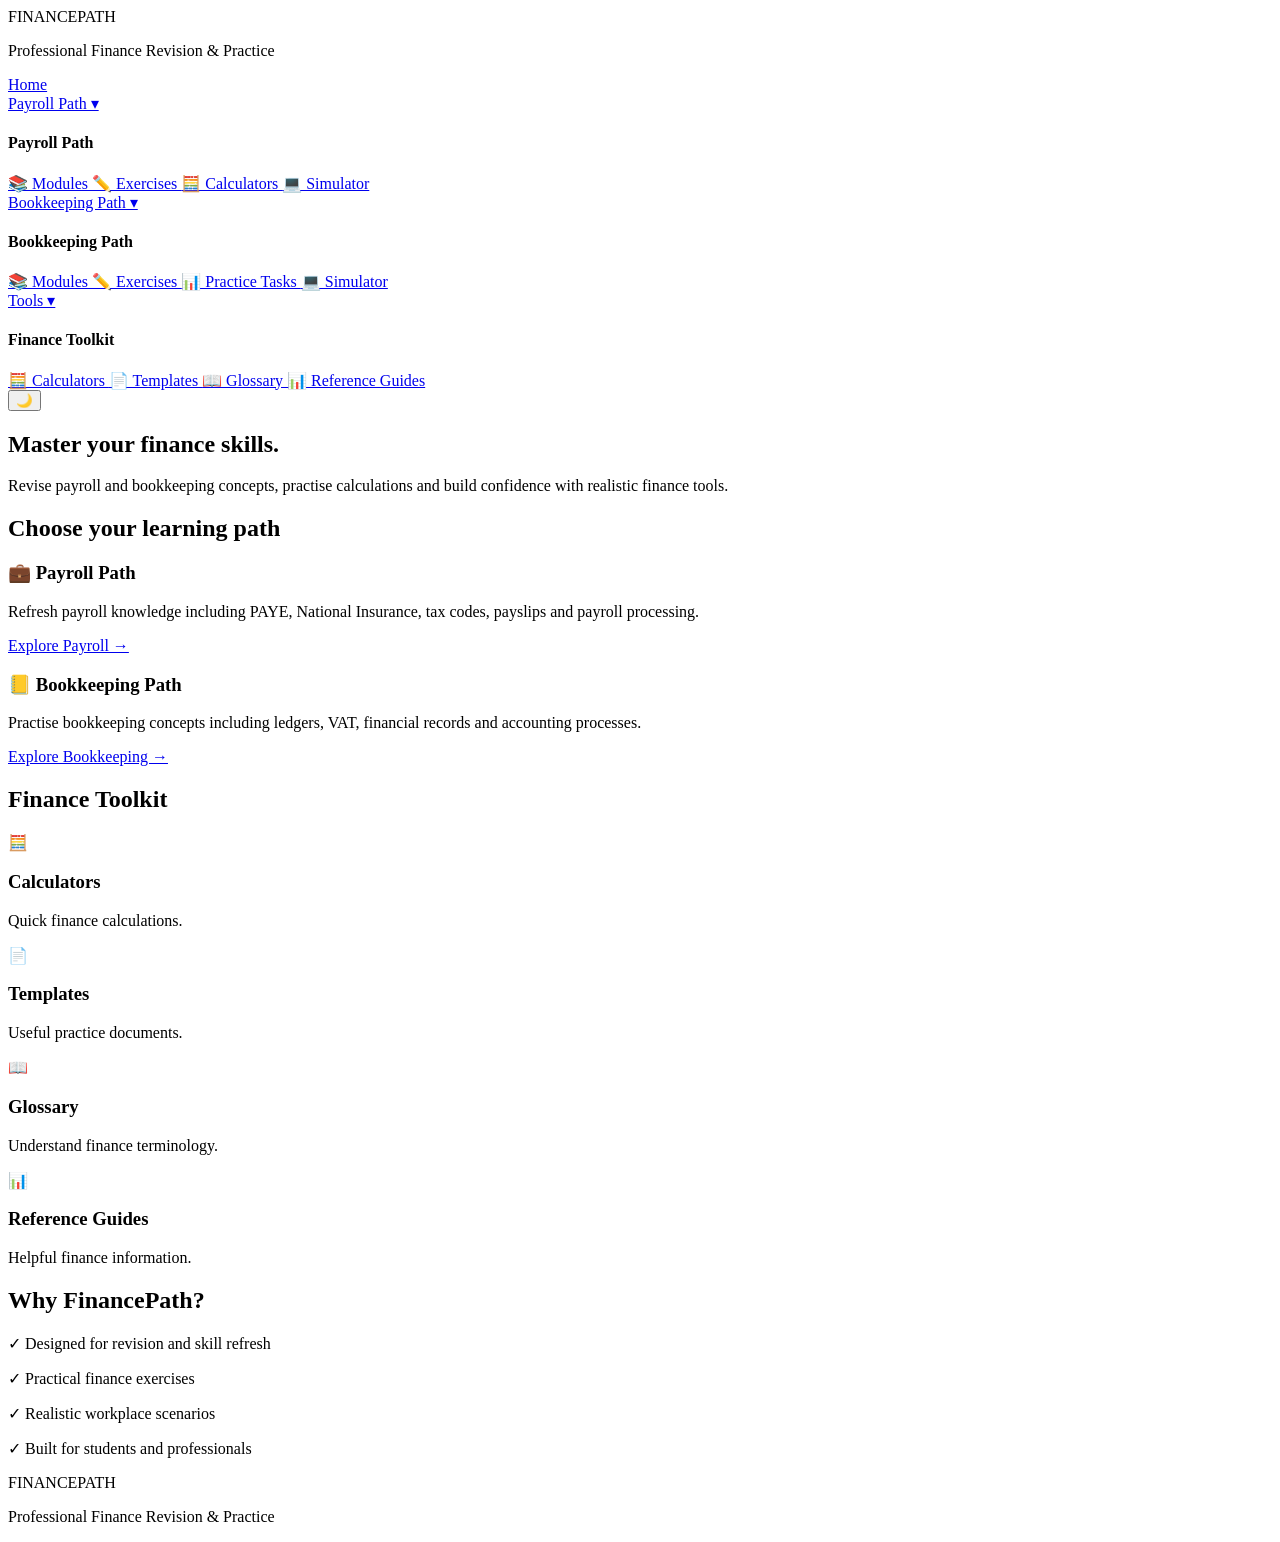
<file: index.html>
<!DOCTYPE html>
<html lang="en">

<head>

<meta charset="UTF-8">
<meta name="viewport" content="width=device-width, initial-scale=1.0">

<title>FinancePath | Professional Finance Revision</title>

<link rel="stylesheet" href="style.css">

</head>


<body>


<header>


<div class="brand-area">

<div class="logo">

<span class="finance">FINANCE</span><span class="path">PATH</span>

</div>

<p>
Professional Finance Revision & Practice
</p>

</div>


<div class="nav-container">


<nav>


<a href="index.html">
Home
</a>



<div class="dropdown">


<a href="#">
Payroll Path ▾
</a>


<div class="dropdown-menu">

<h4>Payroll Path</h4>

<a href="payroll-modules.html">
📚 Modules
</a>

<a href="#">
✏️ Exercises
</a>

<a href="#">
🧮 Calculators
</a>

<a href="#">
💻 Simulator
</a>

</div>


</div>



<div class="dropdown">


<a href="#">
Bookkeeping Path ▾
</a>


<div class="dropdown-menu">

<h4>Bookkeeping Path</h4>

<a href="#">
📚 Modules
</a>

<a href="#">
✏️ Exercises
</a>

<a href="#">
📊 Practice Tasks
</a>

<a href="#">
💻 Simulator
</a>

</div>


</div>



<div class="dropdown">


<a href="#">
Tools ▾
</a>


<div class="dropdown-menu">

<h4>
Finance Toolkit
</h4>

<a href="#">
🧮 Calculators
</a>

<a href="#">
📄 Templates
</a>

<a href="#">
📖 Glossary
</a>

<a href="#">
📊 Reference Guides
</a>

</div>


</div>


</nav>


<button id="themeToggle">
🌙
</button>


</div>


</header>



<section class="hero">


<h1>
Master your finance skills.
</h1>


<p>
Revise payroll and bookkeeping concepts,
practise calculations and build confidence
with realistic finance tools.
</p>


</section>



<section class="paths">


<h2>
Choose your learning path
</h2>



<div class="path-card">


<div>

<h3>
💼 Payroll Path
</h3>


<p>
Refresh payroll knowledge including
PAYE, National Insurance, tax codes,
payslips and payroll processing.
</p>


</div>


<a href="payroll-modules.html">
Explore Payroll →
</a>


</div>



<div class="path-card">


<div>

<h3>
📒 Bookkeeping Path
</h3>


<p>
Practise bookkeeping concepts including
ledgers, VAT, financial records and
accounting processes.
</p>


</div>


<a href="#">
Explore Bookkeeping →
</a>


</div>


</section>



<section class="toolkit">


<h2>
Finance Toolkit
</h2>


<div class="tool-grid">


<div>

🧮

<h3>
Calculators
</h3>

<p>
Quick finance calculations.
</p>

</div>



<div>

📄

<h3>
Templates
</h3>

<p>
Useful practice documents.
</p>

</div>



<div>

📖

<h3>
Glossary
</h3>

<p>
Understand finance terminology.
</p>

</div>



<div>

📊

<h3>
Reference Guides
</h3>

<p>
Helpful finance information.
</p>

</div>


</div>


</section>



<section class="why">


<h2>
Why FinancePath?
</h2>


<div class="why-list">


<p>
✓ Designed for revision and skill refresh
</p>


<p>
✓ Practical finance exercises
</p>


<p>
✓ Realistic workplace scenarios
</p>


<p>
✓ Built for students and professionals
</p>


</div>


</section>



<footer>


<div class="logo">

<span class="finance">FINANCE</span><span class="path">PATH</span>

</div>


<p>
Professional Finance Revision & Practice
</p>


</footer>



<script src="script.js"></script>


</body>

</html>
</file>
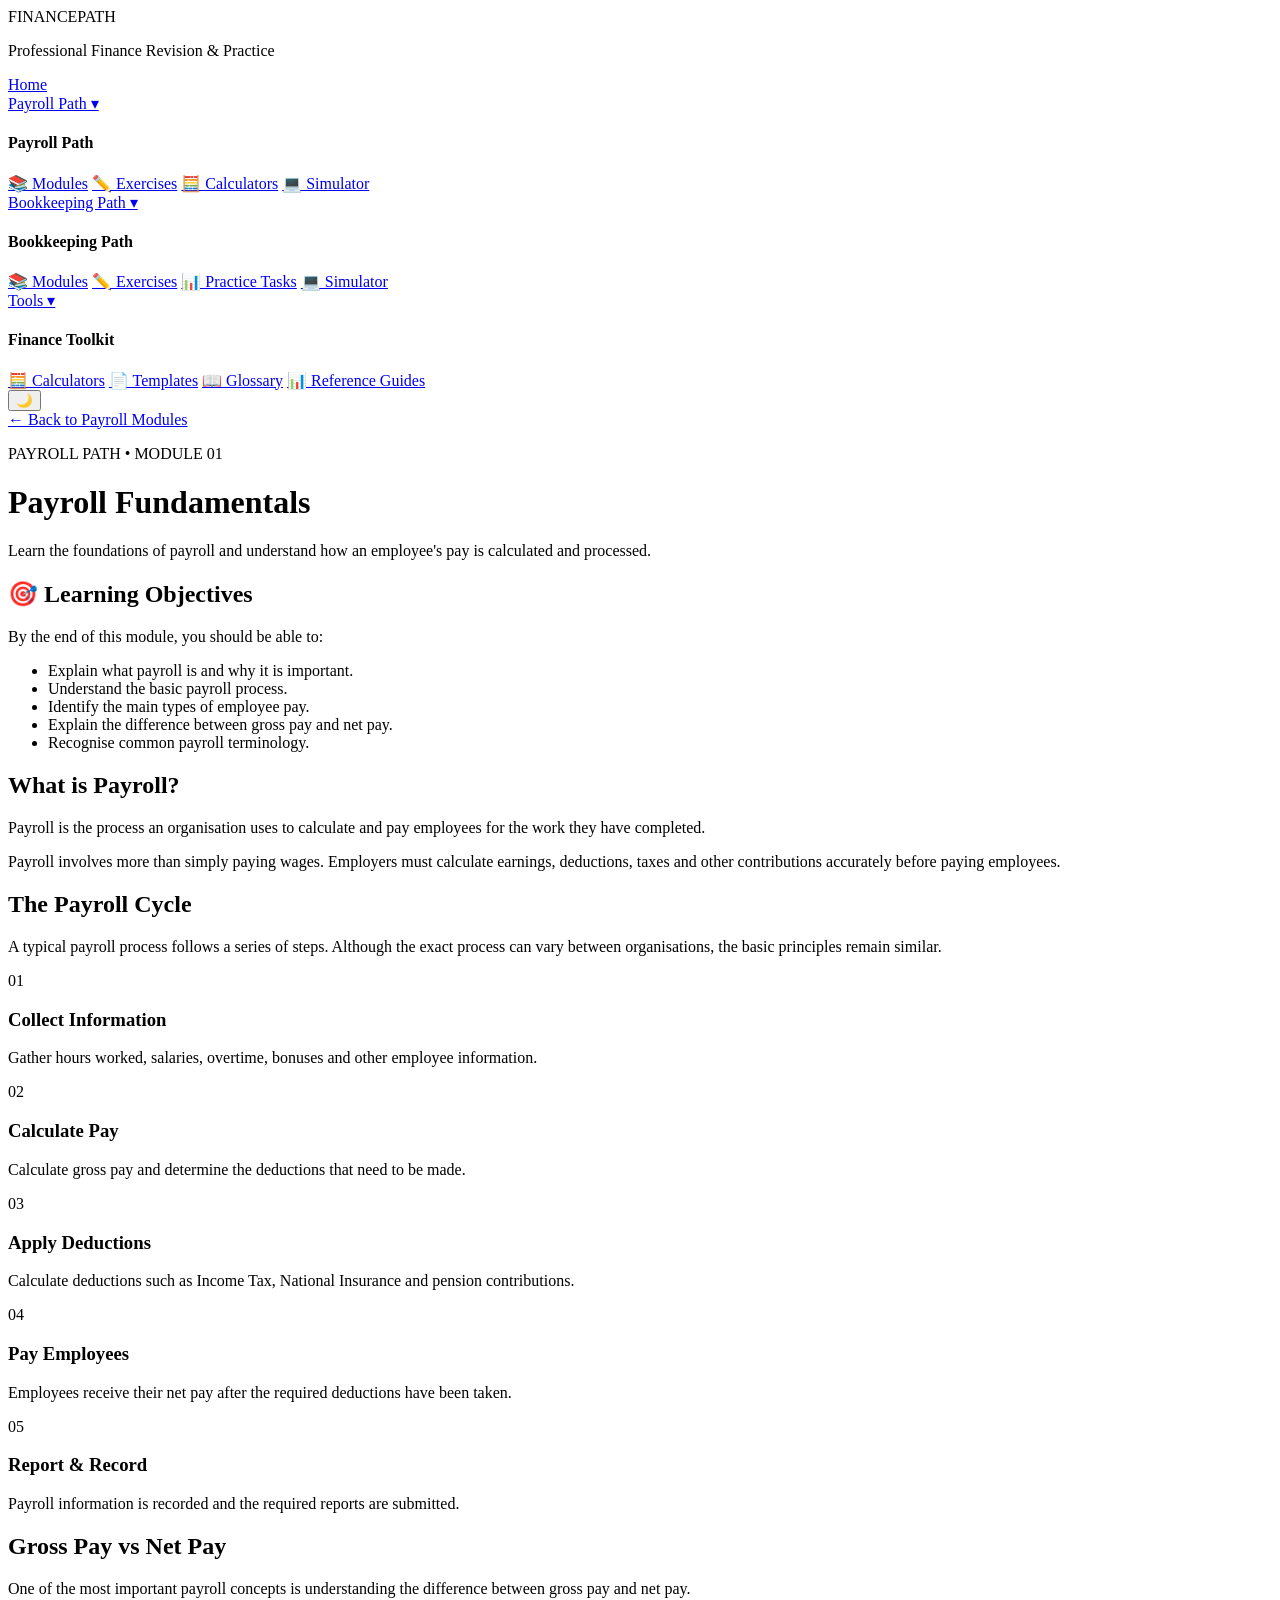
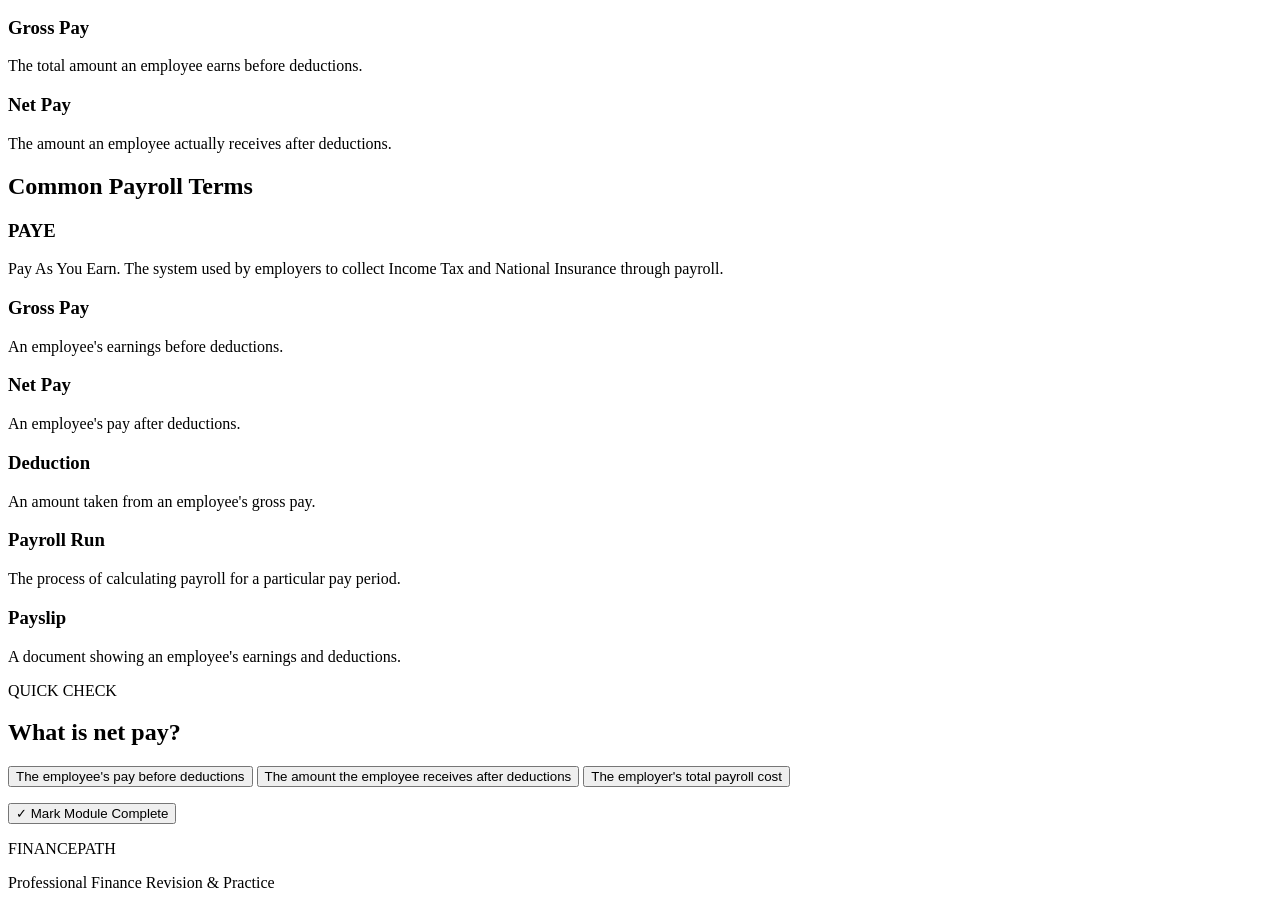
<file: payroll-fundamentals.html>
<!DOCTYPE html>
<html lang="en">

<head>
<meta charset="UTF-8">
<meta name="viewport" content="width=device-width, initial-scale=1.0">

<title>FinancePath | Payroll Fundamentals</title>

<link rel="stylesheet" href="style.css">
</head>

<body>

<header>

<div class="brand-area">

<div class="logo">
<span class="finance">FINANCE</span><span class="path">PATH</span>
</div>

<p>Professional Finance Revision & Practice</p>

</div>

<div class="nav-container">

<nav>

<a href="index.html">Home</a>

<div class="dropdown">

<a href="#">Payroll Path ▾</a>

<div class="dropdown-menu">

<h4>Payroll Path</h4>

<a href="payroll-modules.html">📚 Modules</a>
<a href="#">✏️ Exercises</a>
<a href="#">🧮 Calculators</a>
<a href="#">💻 Simulator</a>

</div>

</div>

<div class="dropdown">

<a href="#">Bookkeeping Path ▾</a>

<div class="dropdown-menu">

<h4>Bookkeeping Path</h4>

<a href="#">📚 Modules</a>
<a href="#">✏️ Exercises</a>
<a href="#">📊 Practice Tasks</a>
<a href="#">💻 Simulator</a>

</div>

</div>

<div class="dropdown">

<a href="#">Tools ▾</a>

<div class="dropdown-menu">

<h4>Finance Toolkit</h4>

<a href="#">🧮 Calculators</a>
<a href="#">📄 Templates</a>
<a href="#">📖 Glossary</a>
<a href="#">📊 Reference Guides</a>

</div>

</div>

</nav>

<button id="themeToggle">🌙</button>

</div>

</header>


<main class="lesson-page">


<div class="lesson-top">

<a href="payroll-modules.html" class="back-link">
← Back to Payroll Modules
</a>

<p class="eyebrow">PAYROLL PATH • MODULE 01</p>

<h1>Payroll Fundamentals</h1>

<p class="lesson-intro">
Learn the foundations of payroll and understand how an employee's
pay is calculated and processed.
</p>

</div>


<section class="learning-box">

<h2>🎯 Learning Objectives</h2>

<p>By the end of this module, you should be able to:</p>

<ul>

<li>Explain what payroll is and why it is important.</li>

<li>Understand the basic payroll process.</li>

<li>Identify the main types of employee pay.</li>

<li>Explain the difference between gross pay and net pay.</li>

<li>Recognise common payroll terminology.</li>

</ul>

</section>


<section class="lesson-content">

<h2>What is Payroll?</h2>

<p>
Payroll is the process an organisation uses to calculate and pay
employees for the work they have completed.
</p>

<p>
Payroll involves more than simply paying wages. Employers must
calculate earnings, deductions, taxes and other contributions
accurately before paying employees.
</p>


<h2>The Payroll Cycle</h2>

<p>
A typical payroll process follows a series of steps.
Although the exact process can vary between organisations,
the basic principles remain similar.
</p>

<div class="process-grid">

<div class="process-step">

<span>01</span>

<h3>Collect Information</h3>

<p>
Gather hours worked, salaries, overtime, bonuses and other
employee information.
</p>

</div>


<div class="process-step">

<span>02</span>

<h3>Calculate Pay</h3>

<p>
Calculate gross pay and determine the deductions that need
to be made.
</p>

</div>


<div class="process-step">

<span>03</span>

<h3>Apply Deductions</h3>

<p>
Calculate deductions such as Income Tax, National Insurance
and pension contributions.
</p>

</div>


<div class="process-step">

<span>04</span>

<h3>Pay Employees</h3>

<p>
Employees receive their net pay after the required deductions
have been taken.
</p>

</div>


<div class="process-step">

<span>05</span>

<h3>Report & Record</h3>

<p>
Payroll information is recorded and the required reports are
submitted.
</p>

</div>

</div>


<h2>Gross Pay vs Net Pay</h2>

<p>
One of the most important payroll concepts is understanding the
difference between gross pay and net pay.
</p>

<div class="comparison-box">

<div>

<h3>Gross Pay</h3>

<p>
The total amount an employee earns before deductions.
</p>

</div>


<div>

<h3>Net Pay</h3>

<p>
The amount an employee actually receives after deductions.
</p>

</div>

</div>


<h2>Common Payroll Terms</h2>

<div class="terms-grid">

<div>

<h3>PAYE</h3>

<p>
Pay As You Earn. The system used by employers to collect
Income Tax and National Insurance through payroll.
</p>

</div>


<div>

<h3>Gross Pay</h3>

<p>
An employee's earnings before deductions.
</p>

</div>


<div>

<h3>Net Pay</h3>

<p>
An employee's pay after deductions.
</p>

</div>


<div>

<h3>Deduction</h3>

<p>
An amount taken from an employee's gross pay.
</p>

</div>


<div>

<h3>Payroll Run</h3>

<p>
The process of calculating payroll for a particular pay period.
</p>

</div>


<div>

<h3>Payslip</h3>

<p>
A document showing an employee's earnings and deductions.
</p>

</div>

</div>


<section class="knowledge-check">

<p class="eyebrow">QUICK CHECK</p>

<h2>What is net pay?</h2>

<div class="quiz-options">

<button onclick="checkAnswer(false)">
The employee's pay before deductions
</button>

<button onclick="checkAnswer(true)">
The amount the employee receives after deductions
</button>

<button onclick="checkAnswer(false)">
The employer's total payroll cost
</button>

</div>

<p id="quizResult"></p>

</section>


<div class="lesson-complete">

<button onclick="completeLesson()">
✓ Mark Module Complete
</button>

<p id="completeMessage"></p>

</div>


</section>

</main>


<footer>

<div class="logo">
<span class="finance">FINANCE</span><span class="path">PATH</span>
</div>

<p>Professional Finance Revision & Practice</p>

</footer>


<script src="script.js"></script>

<script>

function checkAnswer(correct) {

const result = document.getElementById("quizResult");

if (correct) {

result.textContent = "✓ Correct! Net pay is the amount an employee receives after deductions.";

} else {

result.textContent = "✗ Not quite. Think about what remains after deductions.";

}

}


function completeLesson() {

const message = document.getElementById("completeMessage");

message.textContent = "✓ Module 01 completed! Great work.";

}

</script>

</body>

</html>
</file>
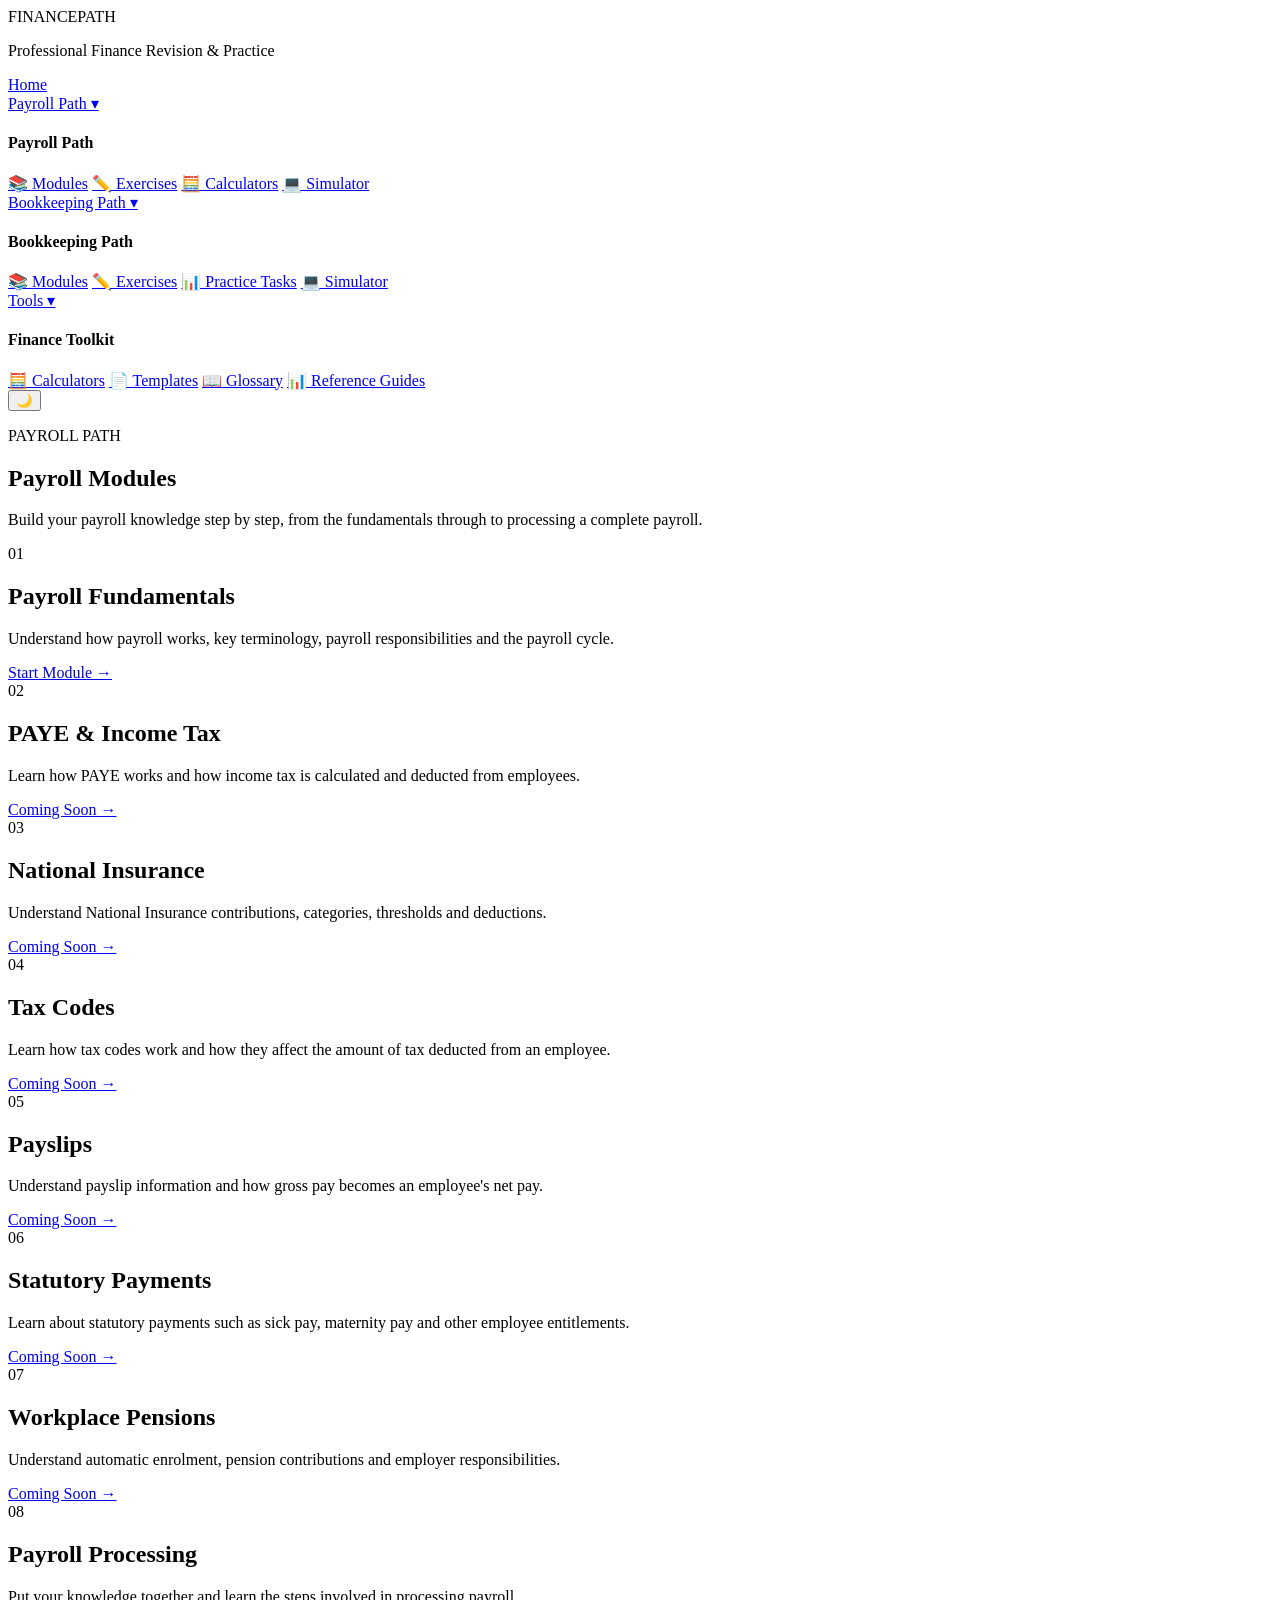
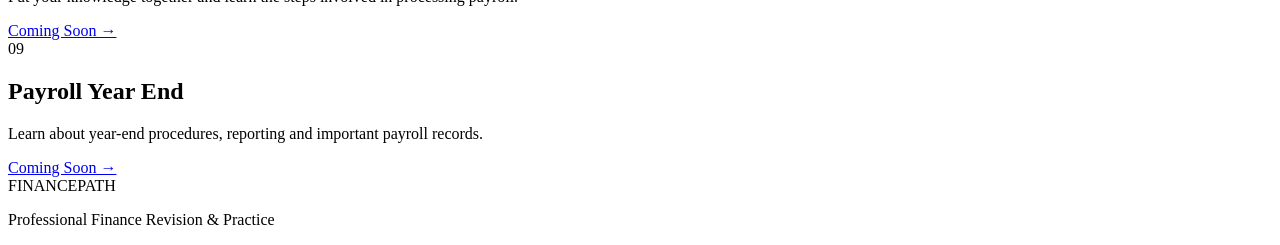
<file: payroll-modules.html>
<!DOCTYPE html>
<html lang="en">

<head>

<meta charset="UTF-8">
<meta name="viewport" content="width=device-width, initial-scale=1.0">

<title>FinancePath | Payroll Modules</title>

<link rel="stylesheet" href="style.css">

</head>

<body>

<header>

<div class="brand-area">

<div class="logo">
<span class="finance">FINANCE</span><span class="path">PATH</span>
</div>

<p>Professional Finance Revision & Practice</p>

</div>

<div class="nav-container">

<nav>

<a href="index.html">Home</a>

<div class="dropdown">

<a href="#">Payroll Path ▾</a>

<div class="dropdown-menu">

<h4>Payroll Path</h4>

<a href="payroll-modules.html">📚 Modules</a>
<a href="#">✏️ Exercises</a>
<a href="#">🧮 Calculators</a>
<a href="#">💻 Simulator</a>

</div>

</div>

<div class="dropdown">

<a href="#">Bookkeeping Path ▾</a>

<div class="dropdown-menu">

<h4>Bookkeeping Path</h4>

<a href="#">📚 Modules</a>
<a href="#">✏️ Exercises</a>
<a href="#">📊 Practice Tasks</a>
<a href="#">💻 Simulator</a>

</div>

</div>

<div class="dropdown">

<a href="#">Tools ▾</a>

<div class="dropdown-menu">

<h4>Finance Toolkit</h4>

<a href="#">🧮 Calculators</a>
<a href="#">📄 Templates</a>
<a href="#">📖 Glossary</a>
<a href="#">📊 Reference Guides</a>

</div>

</div>

</nav>

<button id="themeToggle">🌙</button>

</div>

</header>


<main class="modules-page">

<section class="page-heading">

<p class="eyebrow">PAYROLL PATH</p>

<h1>Payroll Modules</h1>

<p>
Build your payroll knowledge step by step, from the fundamentals
through to processing a complete payroll.
</p>

</section>


<section class="modules-grid">


<div class="module-card">

<span class="module-number">01</span>

<h2>Payroll Fundamentals</h2>

<p>
Understand how payroll works, key terminology,
payroll responsibilities and the payroll cycle.
</p>

<a href="payroll-fundamentals.html">
Start Module →
</a>

</div>


<div class="module-card">

<span class="module-number">02</span>

<h2>PAYE & Income Tax</h2>

<p>
Learn how PAYE works and how income tax is
calculated and deducted from employees.
</p>

<a href="#">
Coming Soon →
</a>

</div>


<div class="module-card">

<span class="module-number">03</span>

<h2>National Insurance</h2>

<p>
Understand National Insurance contributions,
categories, thresholds and deductions.
</p>

<a href="#">
Coming Soon →
</a>

</div>


<div class="module-card">

<span class="module-number">04</span>

<h2>Tax Codes</h2>

<p>
Learn how tax codes work and how they affect
the amount of tax deducted from an employee.
</p>

<a href="#">
Coming Soon →
</a>

</div>


<div class="module-card">

<span class="module-number">05</span>

<h2>Payslips</h2>

<p>
Understand payslip information and how gross
pay becomes an employee's net pay.
</p>

<a href="#">
Coming Soon →
</a>

</div>


<div class="module-card">

<span class="module-number">06</span>

<h2>Statutory Payments</h2>

<p>
Learn about statutory payments such as sick pay,
maternity pay and other employee entitlements.
</p>

<a href="#">
Coming Soon →
</a>

</div>


<div class="module-card">

<span class="module-number">07</span>

<h2>Workplace Pensions</h2>

<p>
Understand automatic enrolment, pension
contributions and employer responsibilities.
</p>

<a href="#">
Coming Soon →
</a>

</div>


<div class="module-card">

<span class="module-number">08</span>

<h2>Payroll Processing</h2>

<p>
Put your knowledge together and learn the
steps involved in processing payroll.
</p>

<a href="#">
Coming Soon →
</a>

</div>


<div class="module-card">

<span class="module-number">09</span>

<h2>Payroll Year End</h2>

<p>
Learn about year-end procedures, reporting and
important payroll records.
</p>

<a href="#">
Coming Soon →
</a>

</div>


</section>

</main>


<footer>

<div class="logo">
<span class="finance">FINANCE</span><span class="path">PATH</span>
</div>

<p>Professional Finance Revision & Practice</p>

</footer>


<script src="script.js"></script>

</body>

</html>
</file>
<file: style.css>
<!DOCTYPE html>
<html lang="en">

<head>

<meta charset="UTF-8">
<meta name="viewport" content="width=device-width, initial-scale=1.0">

<title>FinancePath | Payroll Modules</title>

<link rel="stylesheet" href="style.css">

</head>

<body>

<header>

<div class="brand-area">

<div class="logo">
<span class="finance">FINANCE</span><span class="path">PATH</span>
</div>

<p>Professional Finance Revision & Practice</p>

</div>

<div class="nav-container">

<nav>

<a href="index.html">Home</a>

<div class="dropdown">

<a href="#">Payroll Path ▾</a>

<div class="dropdown-menu">

<h4>Payroll Path</h4>

<a href="payroll-modules.html">📚 Modules</a>
<a href="#">✏️ Exercises</a>
<a href="#">🧮 Calculators</a>
<a href="#">💻 Simulator</a>

</div>

</div>

<div class="dropdown">

<a href="#">Bookkeeping Path ▾</a>

<div class="dropdown-menu">

<h4>Bookkeeping Path</h4>

<a href="#">📚 Modules</a>
<a href="#">✏️ Exercises</a>
<a href="#">📊 Practice Tasks</a>
<a href="#">💻 Simulator</a>

</div>

</div>

<div class="dropdown">

<a href="#">Tools ▾</a>

<div class="dropdown-menu">

<h4>Finance Toolkit</h4>

<a href="#">🧮 Calculators</a>
<a href="#">📄 Templates</a>
<a href="#">📖 Glossary</a>
<a href="#">📊 Reference Guides</a>

</div>

</div>

</nav>

<button id="themeToggle">🌙</button>

</div>

</header>


<main class="modules-page">

<section class="page-heading">

<p class="eyebrow">PAYROLL PATH</p>

<h1>Payroll Modules</h1>

<p>
Build your payroll knowledge step by step, from the fundamentals
through to processing a complete payroll.
</p>

</section>


<section class="modules-grid">


<div class="module-card">

<span class="module-number">01</span>

<h2>Payroll Fundamentals</h2>

<p>
Understand how payroll works, key terminology,
payroll responsibilities and the payroll cycle.
</p>

<a href="payroll-fundamentals.html">
Start Module →
</a>

</div>


<div class="module-card">

<span class="module-number">02</span>

<h2>PAYE & Income Tax</h2>

<p>
Learn how PAYE works and how income tax is
calculated and deducted from employees.
</p>

<a href="#">
Coming Soon →
</a>

</div>


<div class="module-card">

<span class="module-number">03</span>

<h2>National Insurance</h2>

<p>
Understand National Insurance contributions,
categories, thresholds and deductions.
</p>

<a href="#">
Coming Soon →
</a>

</div>


<div class="module-card">

<span class="module-number">04</span>

<h2>Tax Codes</h2>

<p>
Learn how tax codes work and how they affect
the amount of tax deducted from an employee.
</p>

<a href="#">
Coming Soon →
</a>

</div>


<div class="module-card">

<span class="module-number">05</span>

<h2>Payslips</h2>

<p>
Understand payslip information and how gross
pay becomes an employee's net pay.
</p>

<a href="#">
Coming Soon →
</a>

</div>


<div class="module-card">

<span class="module-number">06</span>

<h2>Statutory Payments</h2>

<p>
Learn about statutory payments such as sick pay,
maternity pay and other employee entitlements.
</p>

<a href="#">
Coming Soon →
</a>

</div>


<div class="module-card">

<span class="module-number">07</span>

<h2>Workplace Pensions</h2>

<p>
Understand automatic enrolment, pension
contributions and employer responsibilities.
</p>

<a href="#">
Coming Soon →
</a>

</div>


<div class="module-card">

<span class="module-number">08</span>

<h2>Payroll Processing</h2>

<p>
Put your knowledge together and learn the
steps involved in processing payroll.
</p>

<a href="#">
Coming Soon →
</a>

</div>


<div class="module-card">

<span class="module-number">09</span>

<h2>Payroll Year End</h2>

<p>
Learn about year-end procedures, reporting and
important payroll records.
</p>

<a href="#">
Coming Soon →
</a>

</div>


</section>

</main>


<footer>

<div class="logo">
<span class="finance">FINANCE</span><span class="path">PATH</span>
</div>

<p>Professional Finance Revision & Practice</p>

</footer>


<script src="script.js"></script>

</body>

</html>
</file>
